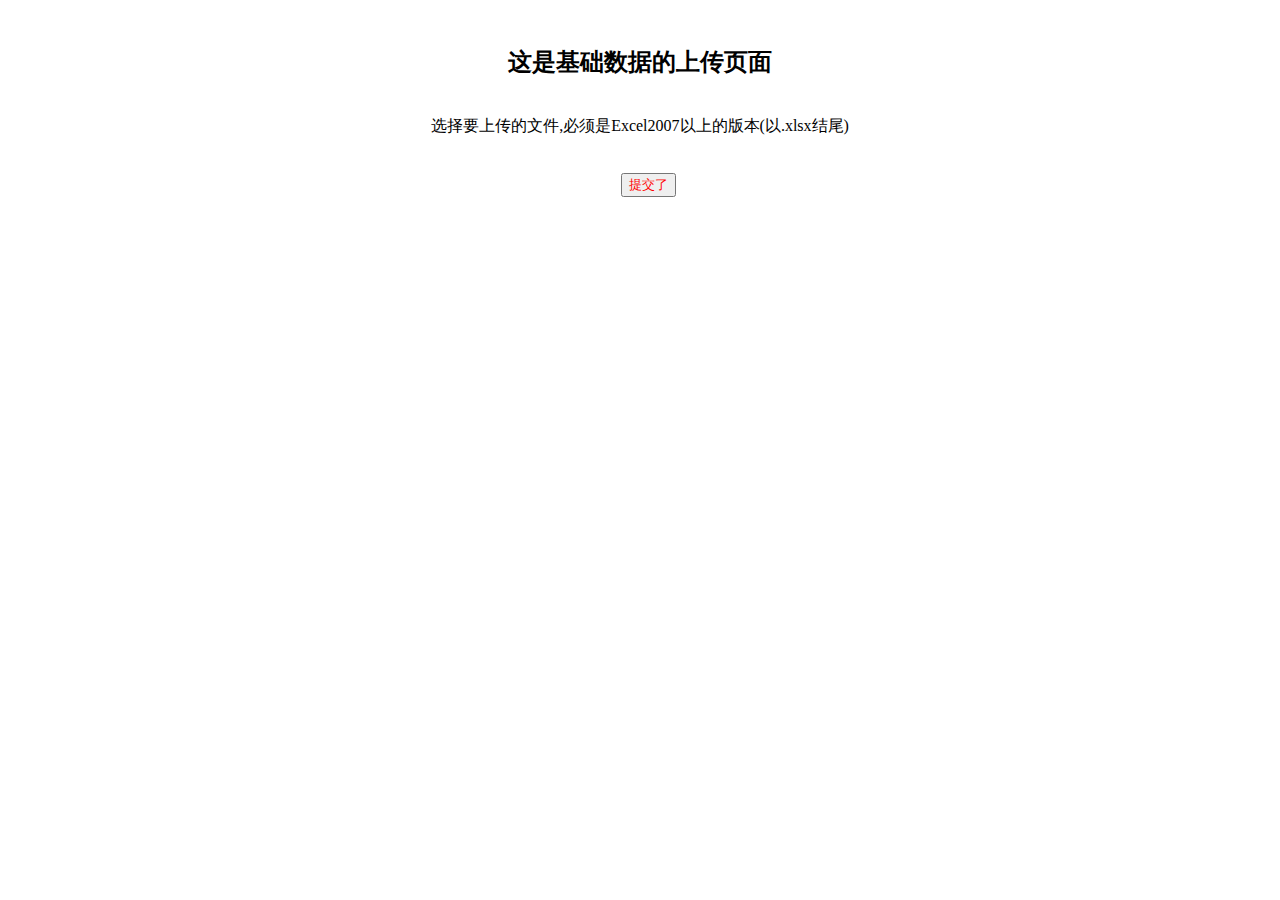
<file: site/src/main/resources/templates/basic.html>
<!DOCTYPE html>
<html xmlns="http://www.w3.org/1999/xhtml" xmlns:th="http://www.thymeleaf.org"
      xmlns:sec="http://www.thymeleaf.org/thymeleaf-extras-springsecurity3">
<head>
    <title>基础数据上传页面</title>
</head>
<body>
<center><h2 th:inline="text">这是基础数据的上传页面</h2>
<p th:text="${name}"></p>
<form action="/upload/basic" method="POST" enctype="multipart/form-data">
    <div>选择要上传的文件,必须是Excel2007以上的版本(以.xlsx结尾)</div><br/>
    <input  type="file"  name="file"/>
    <br/>
    <button style="color: red">提交了</button>
</form>
</center>
</body>
</html>
</file>
